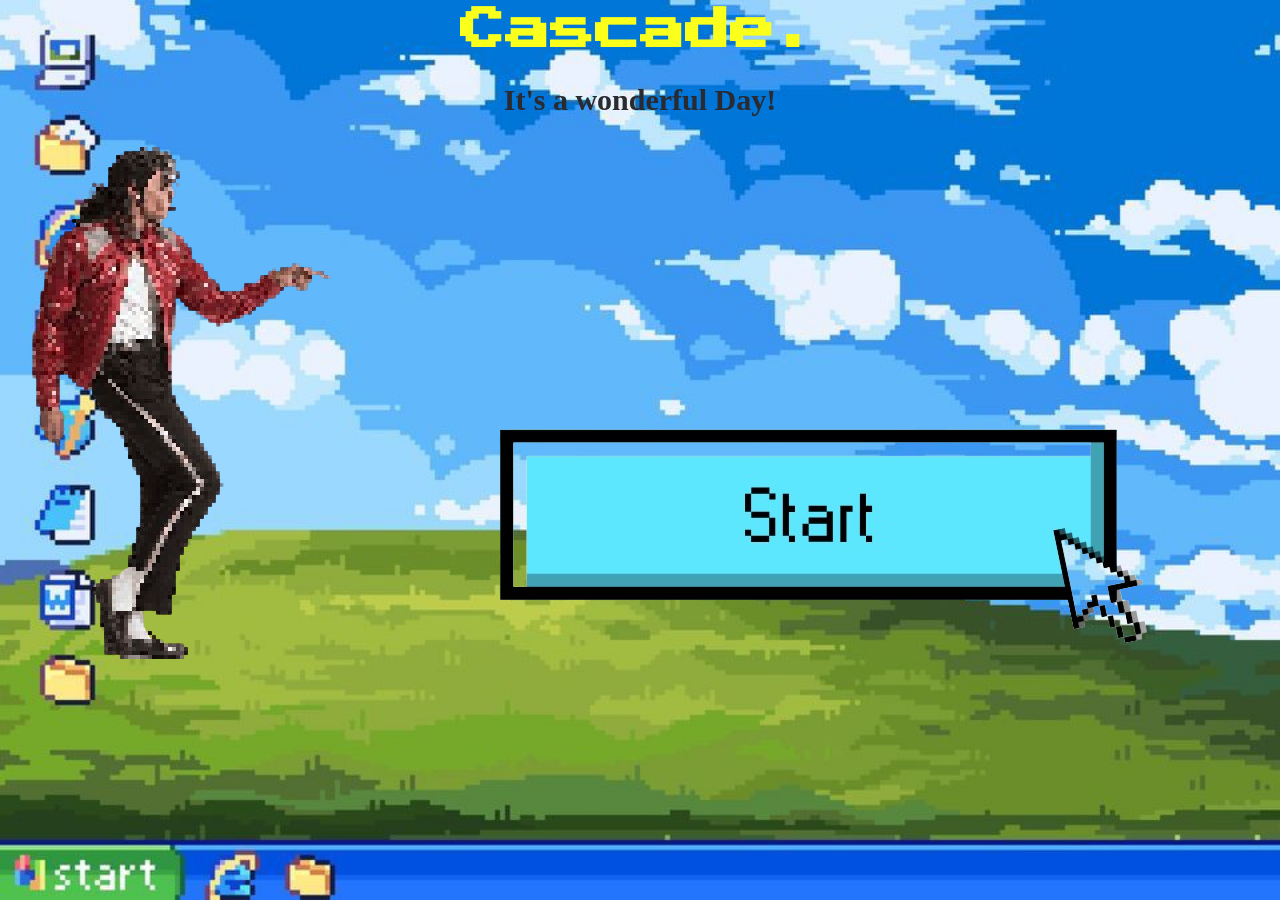
<file: index.html>
<!doctype html>
<html lang="en">
    <head>
        <meta charset="UTF-8"/>
        <meta name="viewport" content="width=device-width, initial-scale=1.0"/>
        <title>Cascade.</title>
        <link rel="stylesheet" href="styles.css"/>
        <link rel="preconnect" href="https://fonts.googleapis.com">
        <link rel="preconnect" href="https://fonts.gstatic.com" crossorigin>
        <link href="https://fonts.googleapis.com/css2?family=Press+Start+2P&display=swap" rel="stylesheet">
    </head>
    <body>
        <style>
            body {
                background-image: url("imgs/Start BAckground.jpg");
                background-size: cover;
                background-repeat: no-repeat;
                background-attachment: fixed;
                background-color:  #8ce2f1;
            }
        </style>
        <div>
            <header>
                <h1>Cascade.</h1>
                <h3>It's a wonderful Day!</h3>
            </header> 
        </div>        
        <main>
            <div>
                <img id="mj" src="imgs/mj-removebg-preview.png" alt="MJ"/>
                <a href="page2.html"><img id="start-button" src="imgs/start-removebg-preview.png" alt="StartButton"></img></a>
            </div>
        </main>
        </div>
    </body>
</html>
</file>
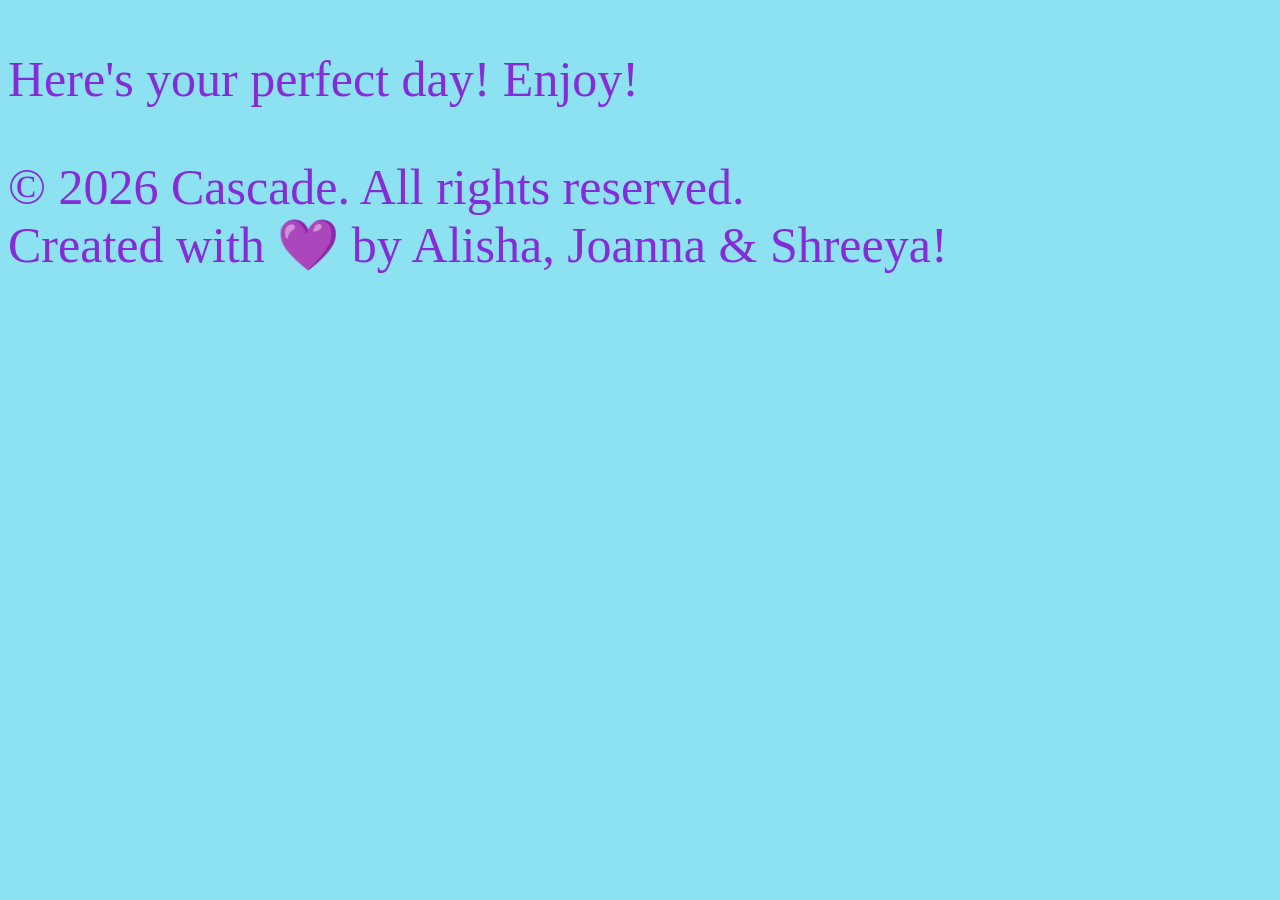
<file: end.html>
<!doctype html>
<html lang="en">
    <head>
        <meta charset="UTF-8"/>
        <meta name="viewport" content="width=device-width, initial-scale=1.0"/>
        <title>Cascade.</title>
        <link rel="stylesheet" href="styleend.css"/>
    </head>
    <body>
        <style>
             body {
                background-color:  #8ce2f1;
            }
        </style>
        <p>Here's your perfect day! Enjoy!</p>        
    </body>
    <footer>
        <p>&copy; 2026 Cascade. All rights reserved. <br>Created with 💜 by Alisha, Joanna & Shreeya!</b></p>
        </p>
    </footer>
</html>
</file>
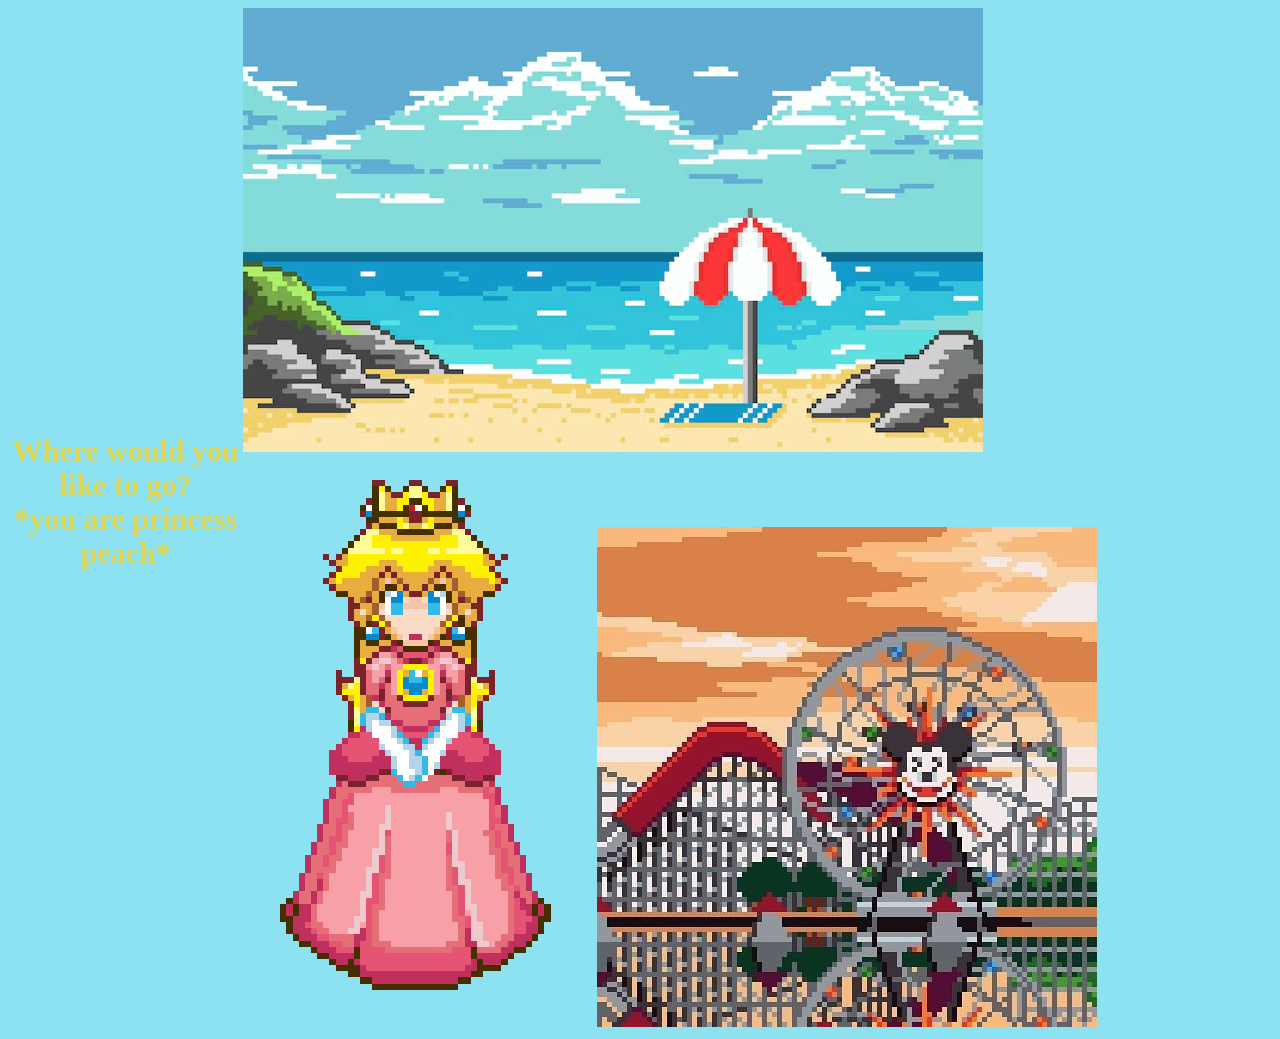
<file: page2.html>
<!doctype html>
<html lang="en">
    <head>
        <meta charset="UTF-8"/>
        <meta name="viewport" content="width=device-width, initial-scale=1.0"/>
        <title>Cascade.</title>
        <link rel="stylesheet" href="style.css"/>
    </head>
    <body>
        <div>
            <header>
                <h4>Where would you like to go? <br> *you are princess peach* </h4>
            </header>
        </div>
        <style>
            body {
                background-color:  #8ce2f1;
            }
        </style>
        <div>
            <a href="page4.html"><img id="beach1" src="imgs/beacg beginning.avif" alt="beach1"/></a>
            <img src="imgs/moving princess peach.gif" alt="Moving Princess Peach"/>
            <a href="page3.html"><img id="rollercoster" src="imgs/rollercoaster.jpg" alt="rollercoaster"/></a>
        </div>
    </body>
</html>
</file>
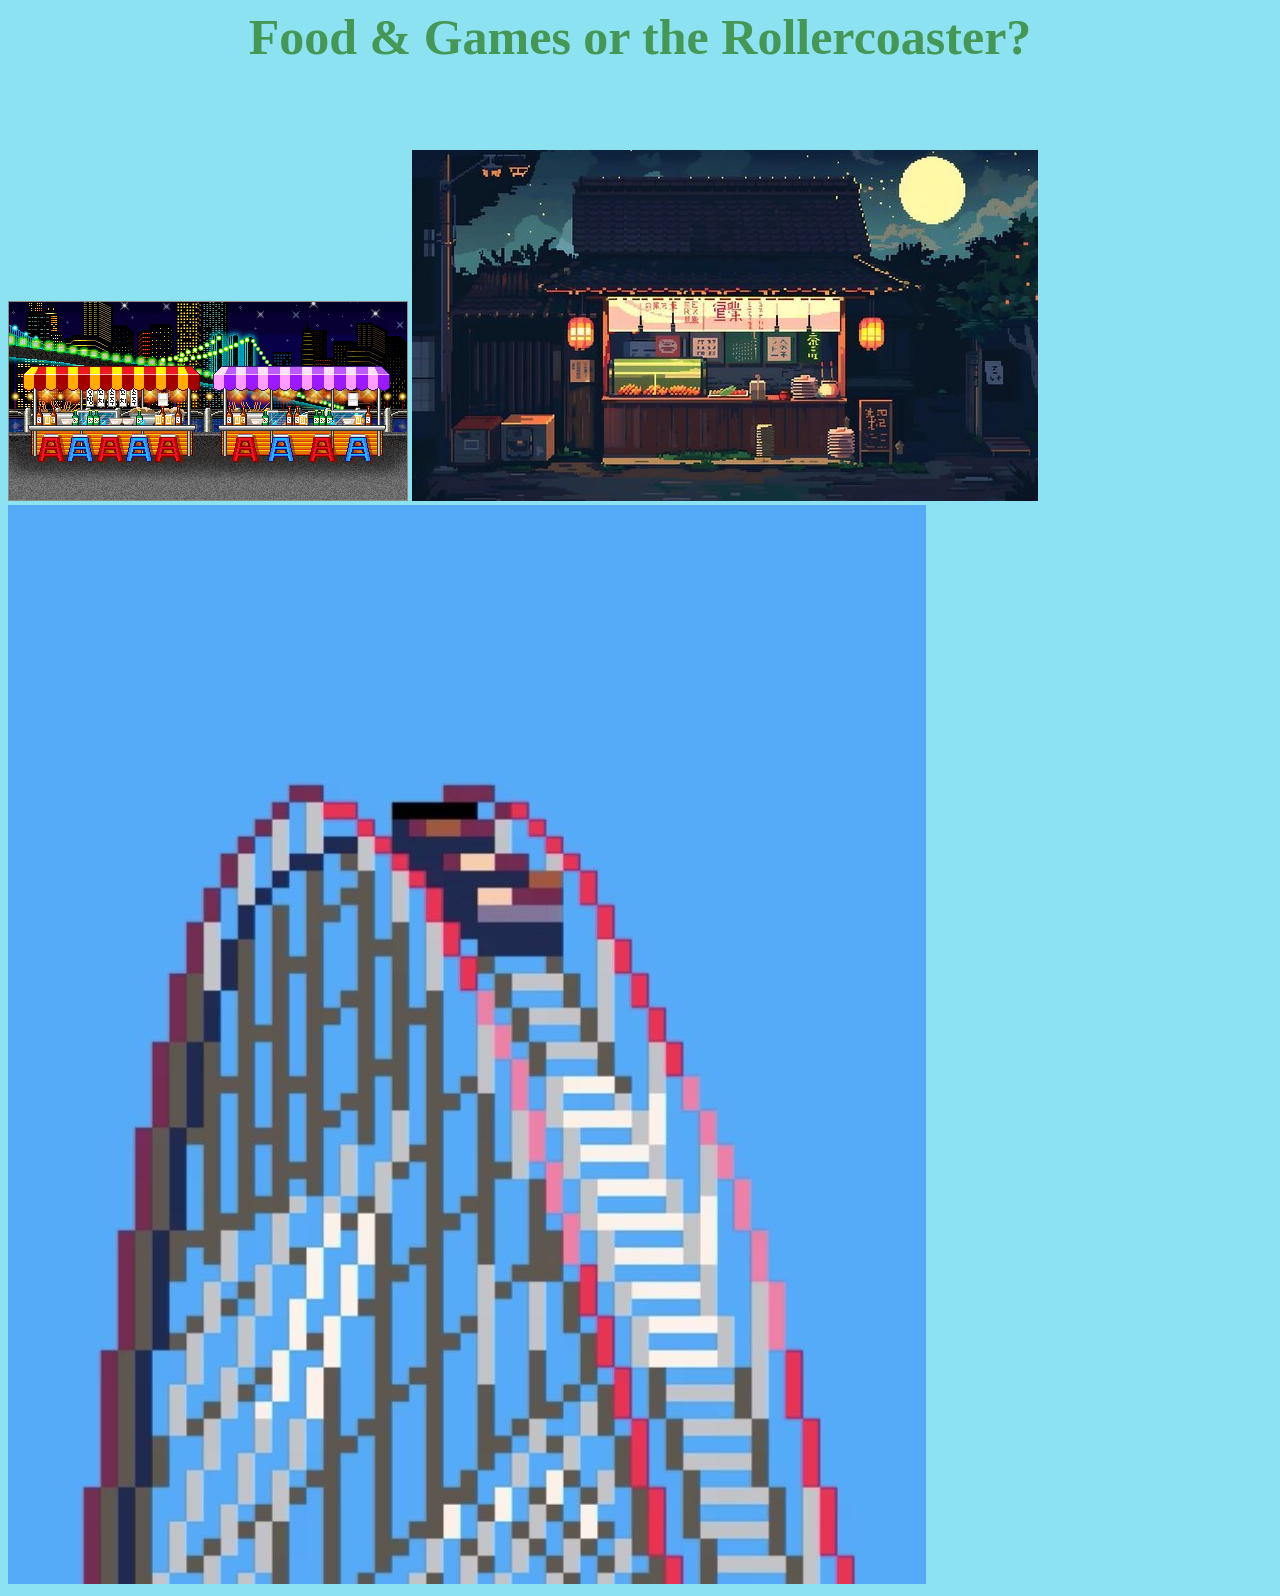
<file: page3.html>
<!doctype html>
<html lang="en">
    <head>
        <meta charset="UTF-8"/>
        <meta name="viewport" content="width=device-width, initial-scale=1.0"/>
        <title>Cascade.</title>
        <link rel="stylesheet" href="style2.css"/>
    </head>
    <body>
        <style>
             body {
                background-color:  #8ce2f1;
            }
        </style>
        <header>
            <h5>Food & Games or the Rollercoaster?</h5>
        </header>
        <div>
            <a href="end.html"> <img id="carnival-stands" src="imgs/carnival stands.gif" alt="Carnival Stands"/></a>
            <a href="end.html"> <img id="food-stall" src="imgs/food stall.jpg" alt="Food Stall"/></a>
            <a href="end.html"> <img id="rollercoaster" src="imgs/roller.jpg" alt="Rollercoaster"/></a>
        </div>
    </body>
</html>
</file>
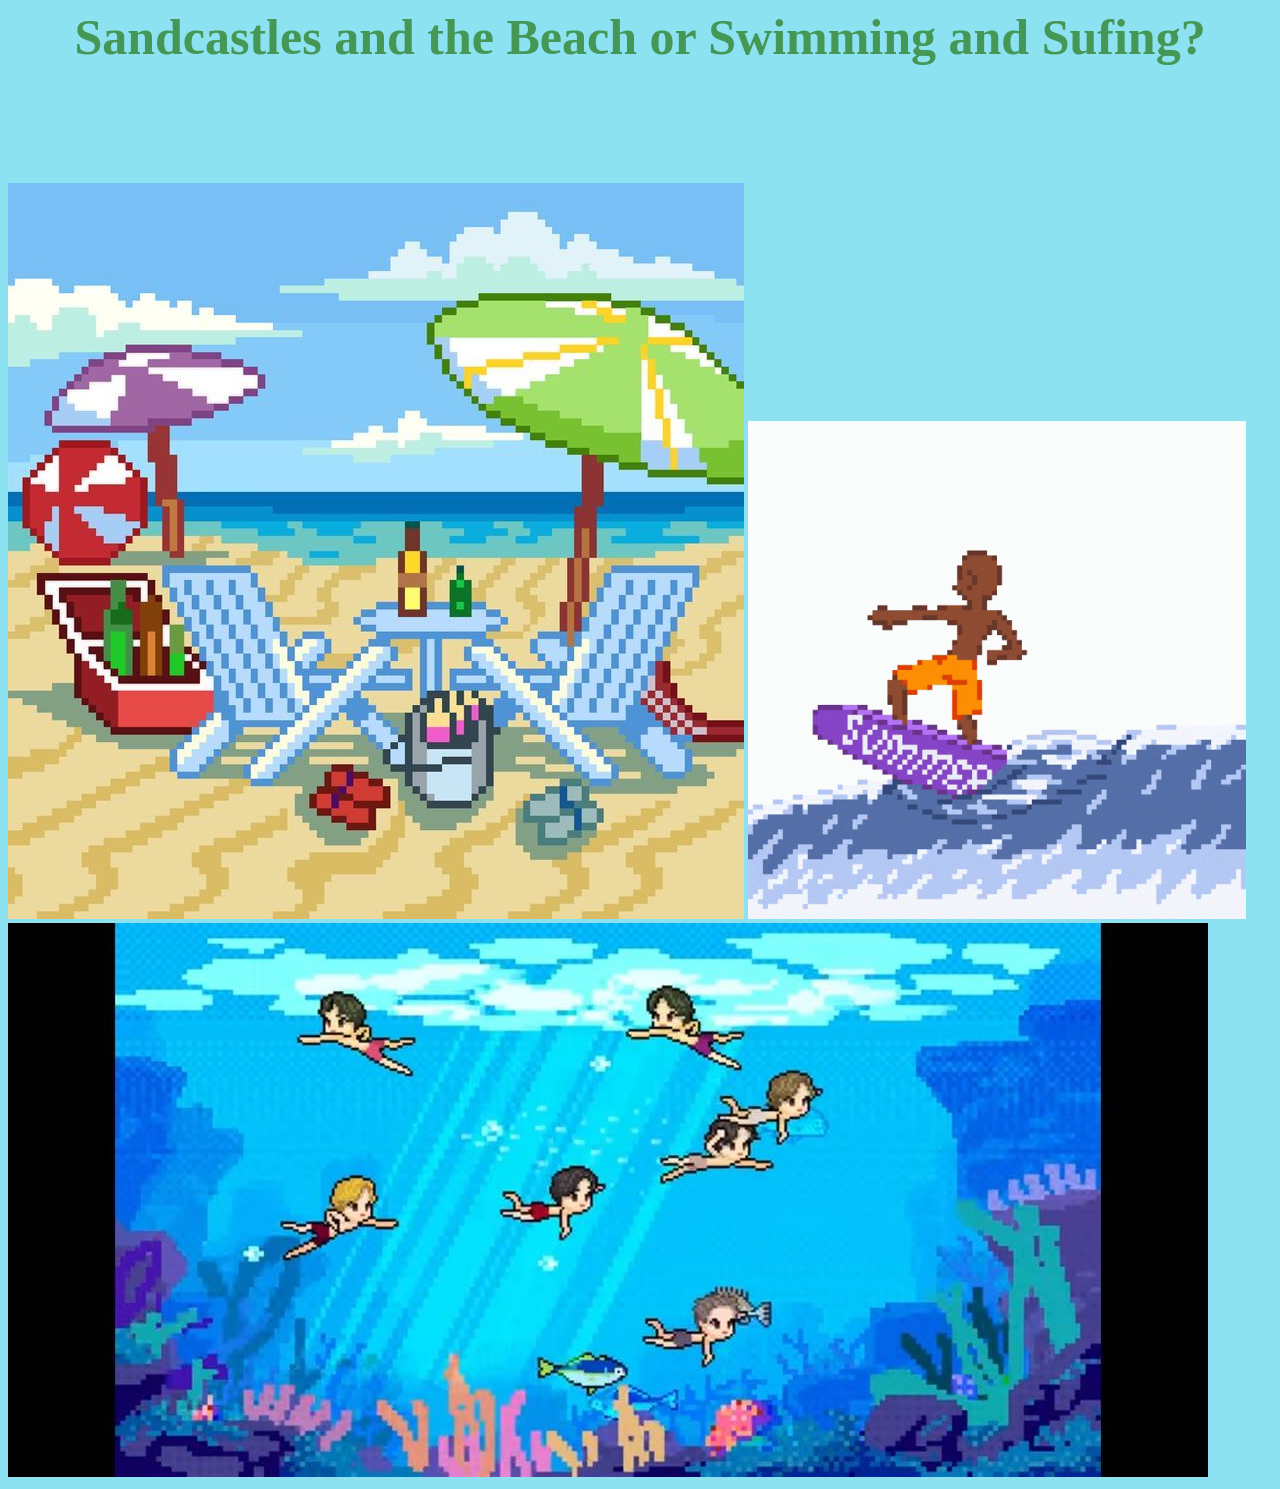
<file: page4.html>
<!doctype html>
<html lang="en">
    <head>
        <meta charset="UTF-8"/>
        <meta name="viewport" content="width=device-width, initial-scale=1.0"/>
        <title>Cascade.</title>
        <link rel="stylesheet" href="style3.css"/>
    </head>
    <body>
        <style>
             body {
                background-color:  #8ce2f1;
            }
        </style>
        <header>
            <h6>Sandcastles and the Beach or Swimming and Sufing?</h6>
        </header>
        <div>
            <a href="end.html"> <img id="beach-picnic" src="imgs/beach picnic.jpg" alt="Beach Picnic"/></a>
            <a href="end.html"> <img id="surfing-pixel" src="imgs/surfing pixel.gif" alt="Surfing Pixel"/></a>
            <a href="end.html"> <img id="swimming-beach-water" src="imgs/swimming beach water.jpg" alt="Swimming Beach Water"/></a>
        </div>
    </body>
</html>
</file>
<file: styles.css>
h1 {
    font-family: 'Press Start 2P', cursive;
    color: #fbff1c;
    text-align: center;
    font-size: 45px;
    margin-top: 4px;
    margin-left: center;    
    display: flex;
    justify-content: center;
    align-items: center;
    justify-items: center;
}
h3 {
    font-family: 'Comic Sans MS';
    color: #2a2a31;
    text-align: center;
    font-size: 30px;
    margin-top: 4px;   
    margin-left: center;  
    display: flex;
    justify-content: center;
    align-items: center;
    justify-items: center;
}
.mj {
    margin-top: 600px;
    margin-left: 100px;
    width: 200px;
}
.start-button {
    margin-top: 100px;
    margin-left: 100px;
    width: 100px;
}
</file>
<file: styleend.css>
p {
    color:#852cd8;
    font-size: 50px;
}
</file>
<file: style.css>
* {
    font-family: Comic Sans MS;
}
body {
    display: flex;
    justify-content: center;
    align-items: center;
    justify-items: center;
}
h4 {
    font-family: 'Comic Sans MS';
    color: #e3d751;
    text-align: center;
    font-size: 30px;
    margin-top: 4px;   
    margin-left: center;  
    display: flex;
    justify-content: center;
    align-items: center;
    justify-items: center;
}
.beach1 {
    width: 100px;
    height: 50px;
    display: flex;
    align-items: left;
    justify-items: left;
}
.princess {
    width: 100px;
    display: flex;
    justify-content: center;
    align-items: center;
    justify-items: center;
}
.rollercoaster {
    width: 100px;
    display: flex;
    align-items: right;
    justify-items: right;
}
</file>
<file: style2.css>
h5 {
    font-size: 'Comic Sans MS';
    color: #449755;
    text-align: center;
    font-size: 50px;
    margin-top: 4px;   
    margin-left: center;  
    display: flex;
    justify-content: center;
    align-items: center;
    justify-items: center;
}
.carnival-strands {
    width: 100px;
    height: 50px;
    display: flex;
    align-items: left;
    justify-items: left;
}
.food-stall {
    width: 100px;
    height: 50px;
    display: flex;
    align-items: left;
    justify-items: left;
}
.rollercoaster {
    width: 100px;
    height: 50px;
    display: flex;
    align-items: left;
    justify-items: left;
}
</file>
<file: style3.css>
h6 {
    font-size: 'Comic Sans MS', cursive;
    color: #449755;
    text-align: center;
    font-size: 50px;
    margin-top: 4px;   
    margin-left: center;  
    display: flex;
    justify-content: center;
    align-items: center;
    justify-items: center;
}
.beach-picnic {
    width: 100px;
    height: 50px;
    display: flex;
    align-items: left;
    justify-items: left;
}
.surfing-pixel {
    width: 100px;
    height: 50px;
    display: flex;
    align-items: left;
    justify-items: left;
}
.swimming-beach-water {
    width: 100px;
    height: 50px;
    display: flex;
    align-items: left;
    justify-items: left;
}
</file>
